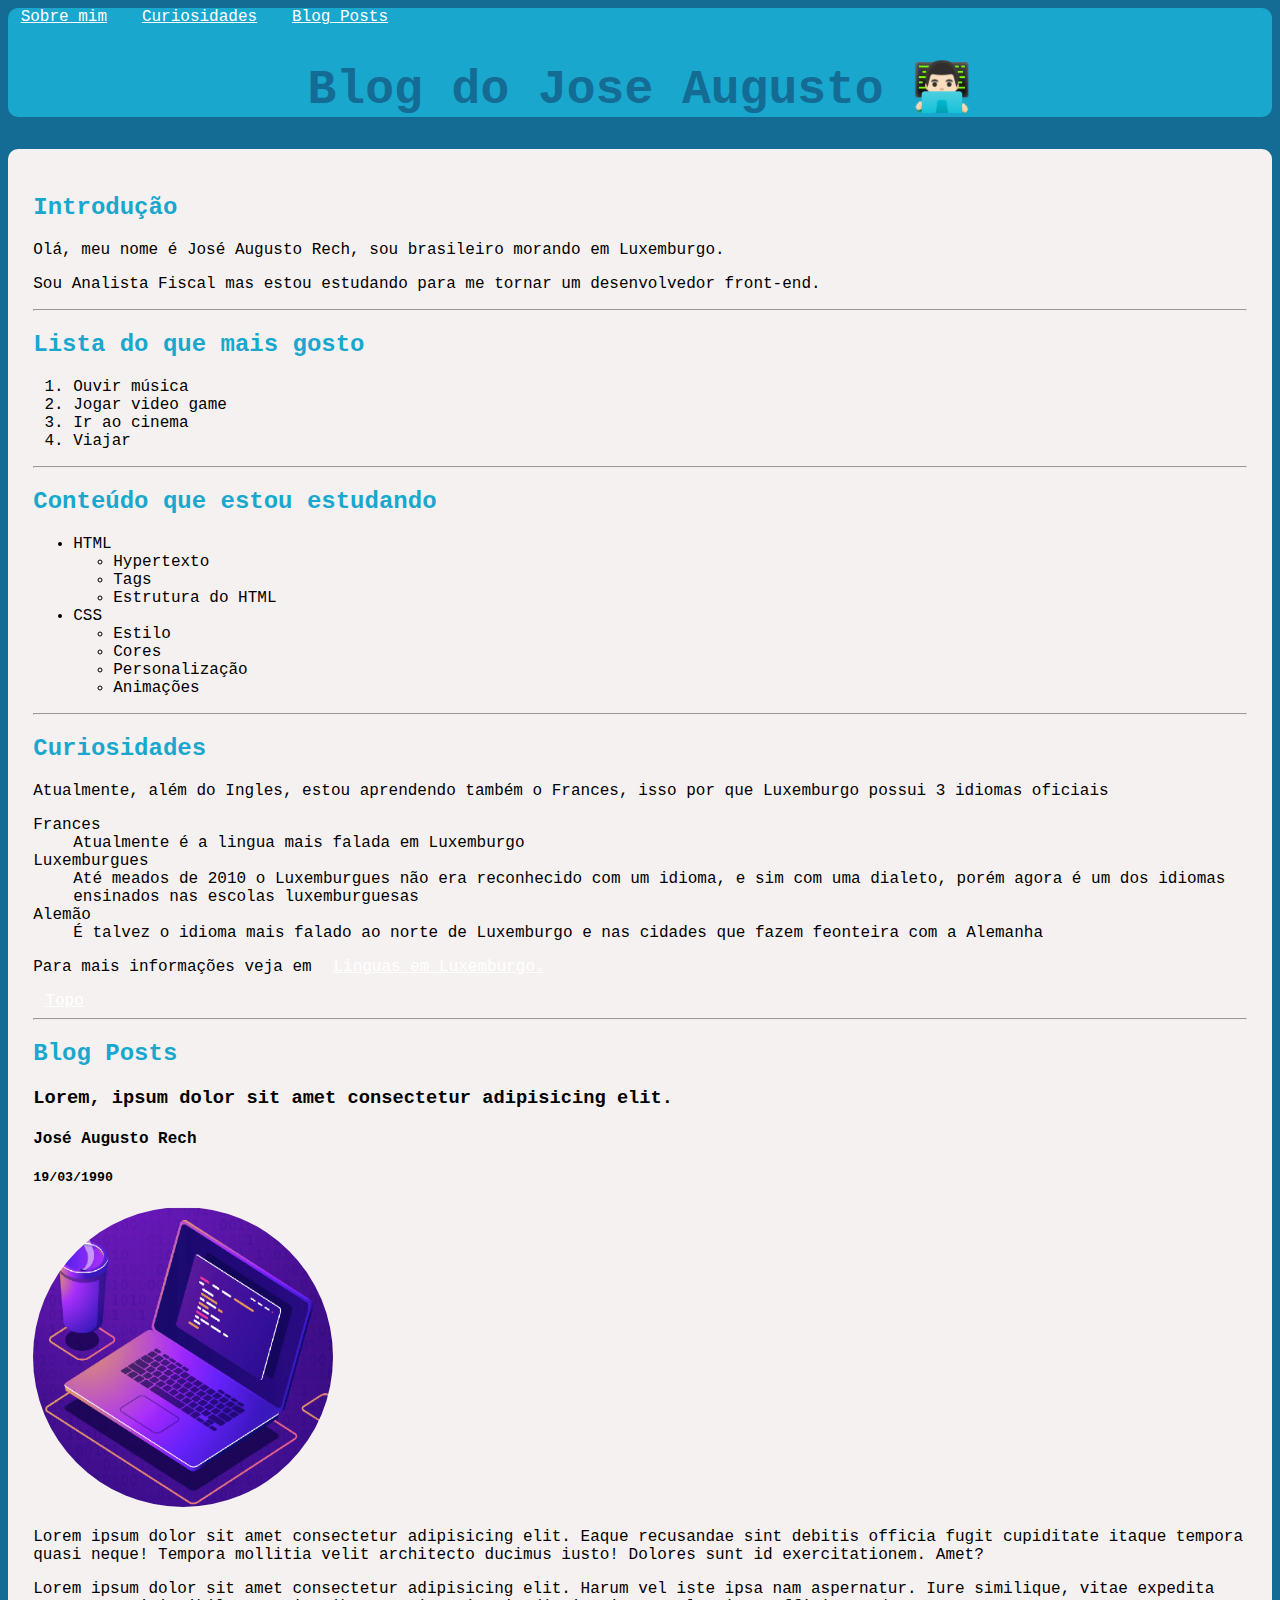
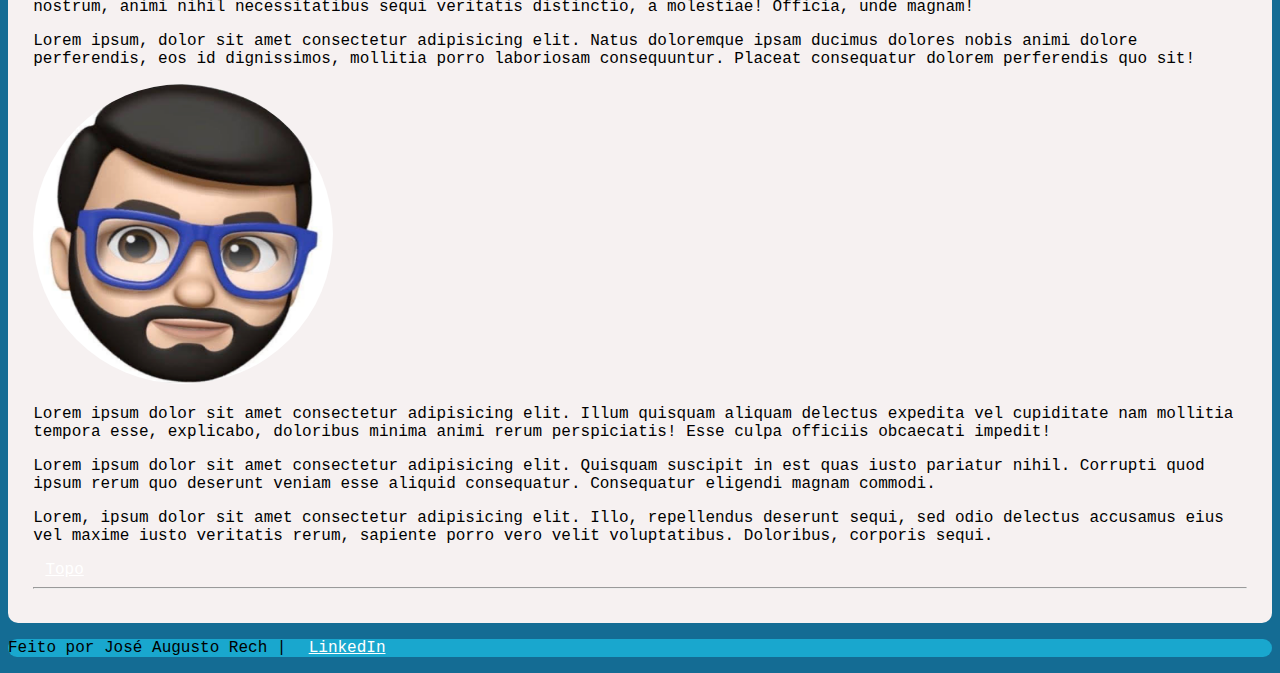
<file: index.html>
<!DOCTYPE html>
<html lang="pt-br">
<head>
    <meta charset="UTF-8">
    <meta http-equiv="X-UA-Compatible" content="IE=edge">
    <meta name="viewport" content="width=device-width, initial-scale=1.0">
    <title>Blog do Jose Augusto</title>
    <link rel="stylesheet" href="style.css">

</head>

<body>

   <header>
    <nav>
        <a href="sobremim.html">Sobre mim</a>
        <a href="#curiosidades">Curiosidades</a>
        <a href="#blogposts">Blog Posts</a>
    </nav>
       <h1>Blog do Jose Augusto 👨🏻‍💻</h1>
   </header>

   <main>
       <h2>Introdução</h2>
       <p>Olá, meu nome é José Augusto Rech, sou brasileiro morando em Luxemburgo.</p>
       <p>Sou Analista Fiscal mas estou estudando para me tornar um desenvolvedor front-end.</p>
       <hr>
       <section>
           <h2>Lista do que mais gosto</h2>
           <ol>
            <li>Ouvir música</li>
            <li>Jogar video game</li>
            <li>Ir ao cinema</li>
            <li>Viajar</li>
           </ol>
       </section>
       <hr>

       <section>
           <h2>Conteúdo que estou estudando</h2>
           <ul>
            <li>HTML</li>
            <ul>
                <li>Hypertexto</li>
                <li>Tags</li>
                <li>Estrutura do HTML</li>
            </ul>
            <li>CSS</li>
            <ul>
                <li>Estilo</li>
                <li>Cores</li>
                <li>Personalização</li>
                <li>Animações</li>
            </ul>
           </ul>
       </section>
       <hr>

       <section>
           <h2 id="curiosidades">Curiosidades</h2>
            <p>Atualmente, além do Ingles, estou aprendendo também o Frances, isso por que Luxemburgo possui 3 idiomas oficiais</p>
            <dl>
            <dt>Frances</dt>
            <dd>Atualmente é a lingua mais falada em Luxemburgo</dd>
            <dt>Luxemburgues</dt>
            <dd>Até meados de 2010 o Luxemburgues não era reconhecido com um idioma, e sim com uma dialeto, porém agora é um dos idiomas ensinados nas escolas luxemburguesas</dd>
            <dt>Alemão</dt>
            <dd>É talvez o idioma mais falado ao norte de Luxemburgo e nas cidades que fazem feonteira com a Alemanha</dd>
            </dl>
            <p>Para mais informações veja em <a href="https://pt.wikipedia.org/wiki/L%C3%ADnguas_de_Luxemburgo" target="_blank">Linguas em Luxemburgo.</a></p>

            <a href="#">Topo</a>
       </section>
       
       <hr>

       <section>
           <h2 id="blogposts">Blog Posts</h2>
           <h3>Lorem, ipsum dolor sit amet consectetur adipisicing elit.</h3>
           <h4>José Augusto Rech</h4>
           <h5>19/03/1990</h5>
           <img src="Screen Shot 2023-05-04 at 14.16.41 PM.png" alt="computer" height="300px" width="300px">
           <p>Lorem ipsum dolor sit amet consectetur adipisicing elit. Eaque recusandae sint debitis officia fugit cupiditate itaque tempora quasi neque! Tempora mollitia velit architecto ducimus iusto! Dolores sunt id exercitationem. Amet?</p>
           <p>Lorem ipsum dolor sit amet consectetur adipisicing elit. Harum vel iste ipsa nam aspernatur. Iure similique, vitae expedita nostrum, animi nihil necessitatibus sequi veritatis distinctio, a molestiae! Officia, unde magnam!</p>
           <p>Lorem ipsum, dolor sit amet consectetur adipisicing elit. Natus doloremque ipsam ducimus dolores nobis animi dolore perferendis, eos id dignissimos, mollitia porro laboriosam consequuntur. Placeat consequatur dolorem perferendis quo sit!</p>
           <img src="Screen Shot 2023-05-04 at 14.19.04 PM.png" alt="memoji" height="300px" width="300px">
           <p>Lorem ipsum dolor sit amet consectetur adipisicing elit. Illum quisquam aliquam delectus expedita vel cupiditate nam mollitia tempora esse, explicabo, doloribus minima animi rerum perspiciatis! Esse culpa officiis obcaecati impedit!</p>
           <p>Lorem ipsum dolor sit amet consectetur adipisicing elit. Quisquam suscipit in est quas iusto pariatur nihil. Corrupti quod ipsum rerum quo deserunt veniam esse aliquid consequatur. Consequatur eligendi magnam commodi.</p>
           <p>Lorem, ipsum dolor sit amet consectetur adipisicing elit. Illo, repellendus deserunt sequi, sed odio delectus accusamus eius vel maxime iusto veritatis rerum, sapiente porro vero velit voluptatibus. Doloribus, corporis sequi.</p>

           <a href="#">Topo</a>
           <hr>
       </section>

   </main>

   <footer>
       <p>Feito por José Augusto Rech | <a href="https://www.linkedin.com/in/josé-augusto-rech-a21aa6273" target="_blank">LinkedIn</a></p>
   </footer>

</body>
</html>
</file>
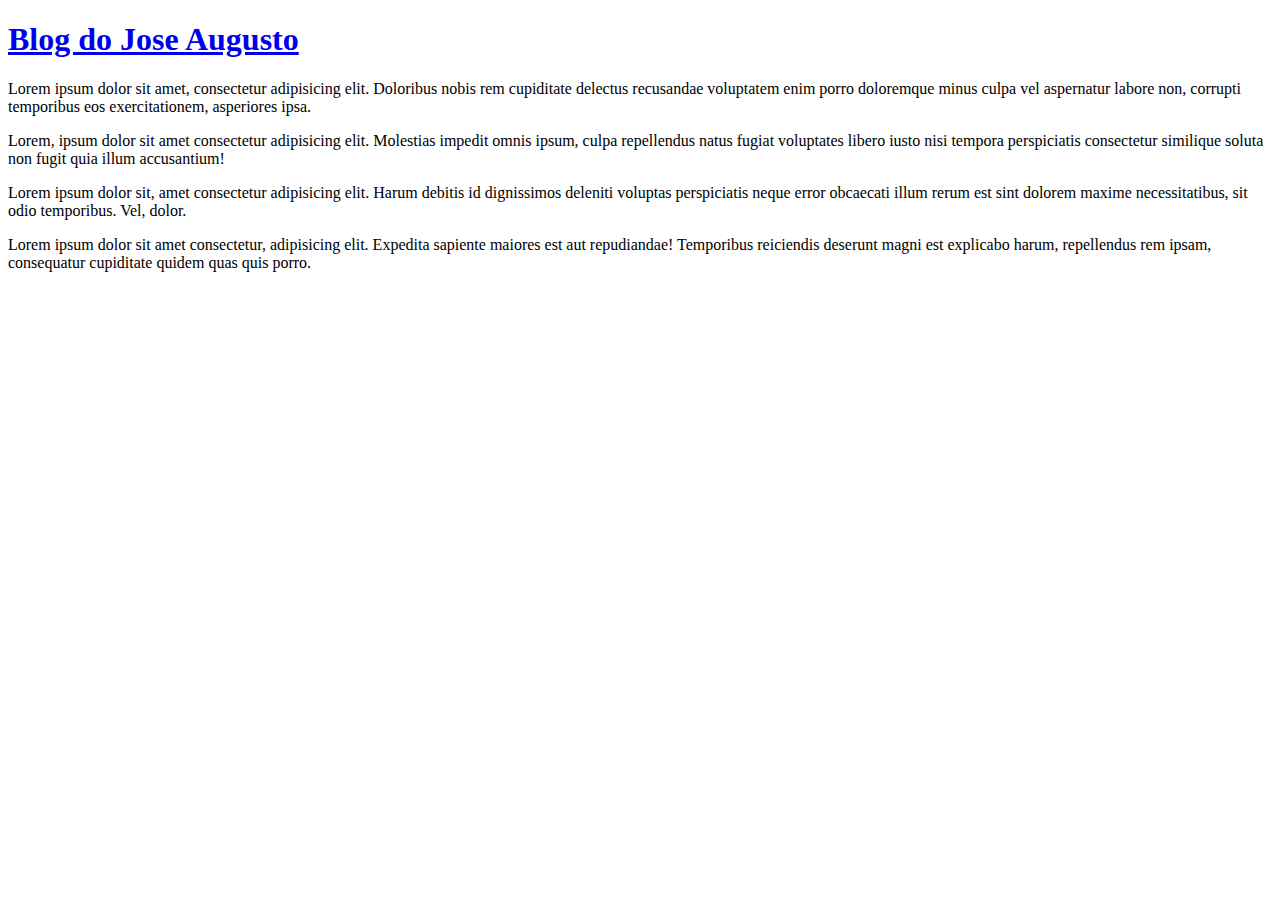
<file: sobremim.html>
<!DOCTYPE html>
<html lang="pt-br">
<head>
    <meta charset="UTF-8">
    <meta http-equiv="X-UA-Compatible" content="IE=edge">
    <meta name="viewport" content="width=device-width, initial-scale=1.0">
    <title>Sobre mim</title>
</head>
<body>
    <header>
        <nav>
            <a href="index.html"><h1>Blog do Jose Augusto</h1></a>
        </nav>
    </header>

    <main>
        <p>Lorem ipsum dolor sit amet, consectetur adipisicing elit. Doloribus nobis rem cupiditate delectus recusandae voluptatem enim porro doloremque minus culpa vel aspernatur labore non, corrupti temporibus eos exercitationem, asperiores ipsa.</p>

        <p>Lorem, ipsum dolor sit amet consectetur adipisicing elit. Molestias impedit omnis ipsum, culpa repellendus natus fugiat voluptates libero iusto nisi tempora perspiciatis consectetur similique soluta non fugit quia illum accusantium!</p>

        <p>Lorem ipsum dolor sit, amet consectetur adipisicing elit. Harum debitis id dignissimos deleniti voluptas perspiciatis neque error obcaecati illum rerum est sint dolorem maxime necessitatibus, sit odio temporibus. Vel, dolor.</p>

        <p>Lorem ipsum dolor sit amet consectetur, adipisicing elit. Expedita sapiente maiores est aut repudiandae! Temporibus reiciendis deserunt magni est explicabo harum, repellendus rem ipsam, consequatur cupiditate quidem quas quis porro.</p>
    </main>
</body>
</html>
</file>
<file: style.css>
body{
    font-family: 'Courier New', Courier, monospace;
    background-color: #146C94;
}

header{
    background-color: #19A7CE;
    border-radius: 10px;
}

h1{
    color: #146C94;
    text-align: center;
    font-size: 3em;
}

a{
    color: white;
    border-radius: 5px;
    padding: 1%;
}

h2{
    color: #19A7CE;
}

main{
    background-color: #F6F1F1;
    border-radius: 10px;
    padding: 2%;
}

footer{
    background-color:  #19A7CE;
    border-radius: 10px;
}

img{
    border-radius: 50%;
}
</file>
